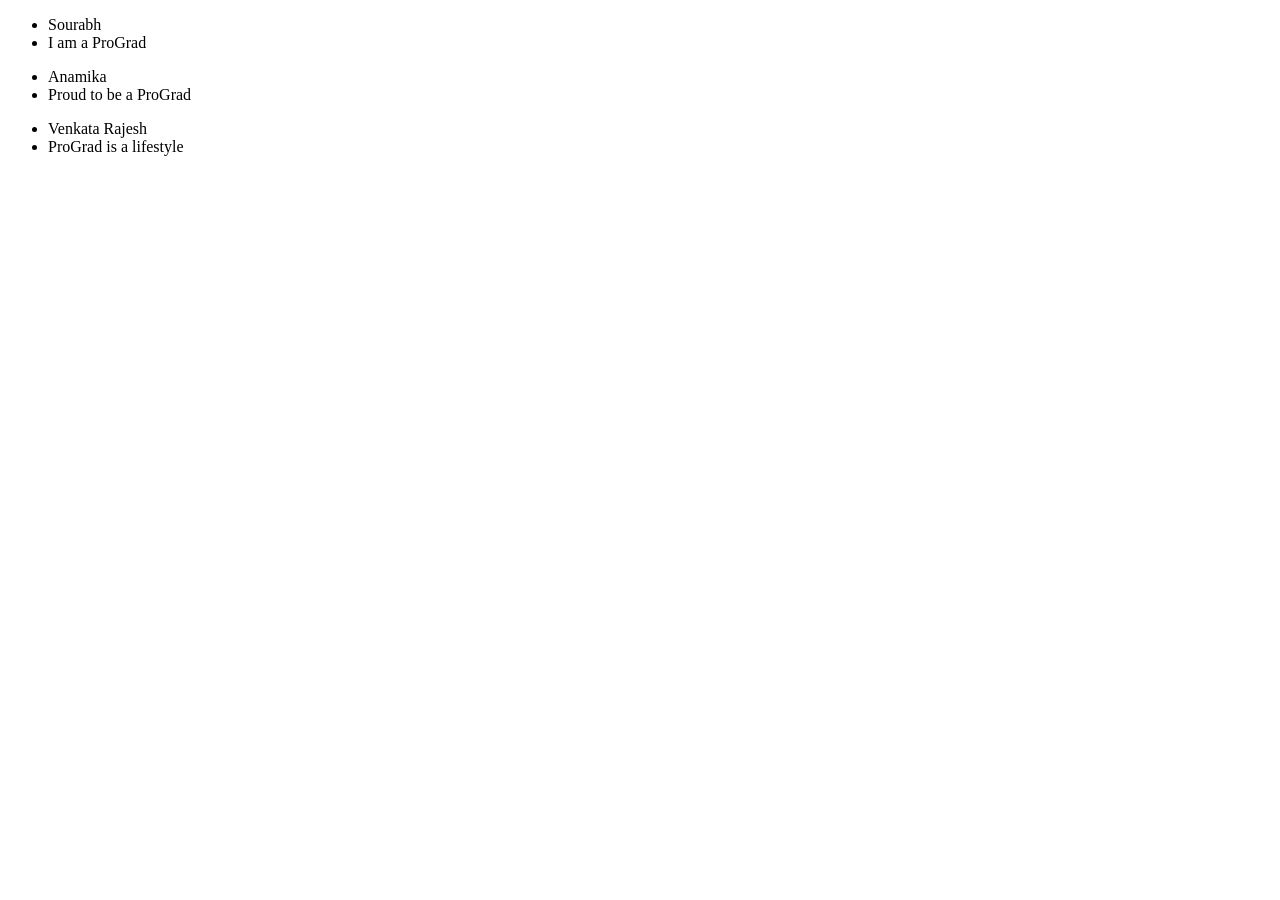
<file: callback/index.html>
<!DOCTYPE html>
<html lang="en">

<head>
    <meta charset="UTF-8">
    <meta name="viewport" content="width=device-width, initial-scale=1.0">
    <title>Practice</title>
</head>

<body>
    <script src="app.js"></script>
</body>

</html>
</file>
